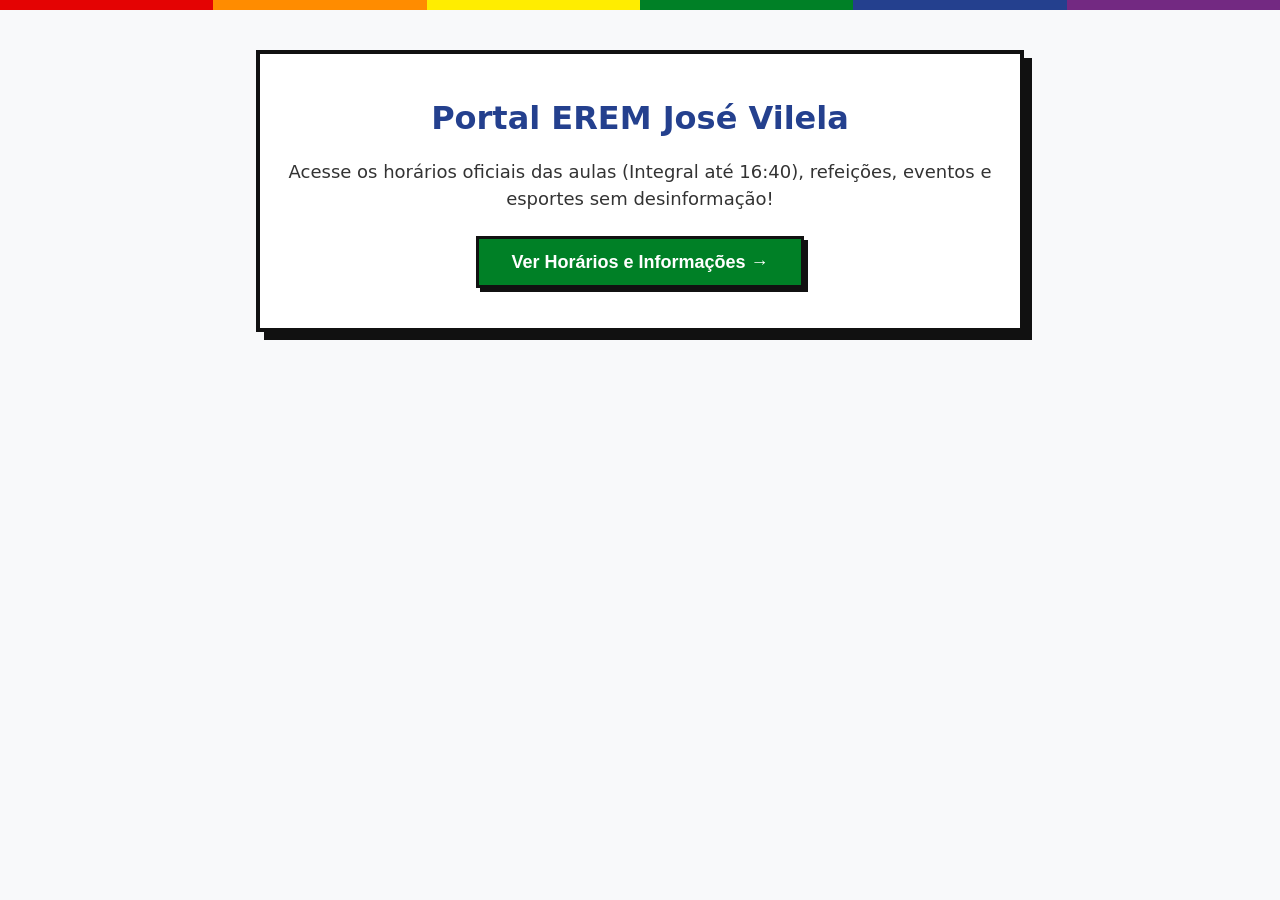
<file: gemini-code-1790879576196.html>
<!-- ARQUIVO MESTRE v4 - Portal Estudantil (Com Horários Reais do PDF) -->
<!DOCTYPE html>
<html lang="pt-BR">
<head>
  <meta charset="UTF-8">
  <meta name="viewport" content="width=device-width, initial-scale=1.0">
  <title>Portal Estudantil - EREM José Vilela</title>
  <style>
    :root {
      --vermelho: #E40303;
      --laranja: #FF8C00;
      --amarelo: #FFED00;
      --verde: #008026;
      --azul: #24408E;
      --roxo: #732982;
      --fundo: #F8F9FA;
      --texto: #111111;
      --branco: #FFFFFF;
    }

    * { box-sizing: border-box; margin: 0; padding: 0; }

    body {
      font-family: system-ui, -apple-system, BlinkMacSystemFont, "Segoe UI", Roboto, sans-serif;
      background-color: var(--fundo);
      color: var(--texto);
      line-height: 1.5;
    }

    .faixa-lgbt {
      display: flex;
      height: 10px;
      width: 100%;
    }
    .faixa-lgbt div { flex: 1; }
    .f-1 { background: var(--vermelho); }
    .f-2 { background: var(--laranja); }
    .f-3 { background: var(--amarelo); }
    .f-4 { background: var(--verde); }
    .f-5 { background: var(--azul); }
    .f-6 { background: var(--roxo); }

    .tela { display: none; }
    .tela.ativa { display: block; }

    #tela-capa {
      max-width: 800px;
      margin: 40px auto;
      padding: 0 16px;
      text-align: center;
    }

    .card-capa {
      background: var(--branco);
      padding: 40px 24px;
      border: 4px solid var(--texto);
      box-shadow: 8px 8px 0px var(--texto);
    }

    .card-capa h1 {
      font-size: 32px;
      color: var(--azul);
      margin-bottom: 16px;
    }

    .card-capa p {
      font-size: 18px;
      color: #333;
      margin-bottom: 24px;
    }

    .btn-entrar {
      min-height: 52px;
      padding: 0 32px;
      font-size: 18px;
      font-weight: bold;
      background: var(--verde);
      color: var(--branco);
      border: 3px solid var(--texto);
      box-shadow: 4px 4px 0px var(--texto);
      cursor: pointer;
      transition: all 0.2s ease;
    }

    .btn-entrar:hover, .btn-entrar:focus {
      outline: none;
      transform: translateY(-2px);
      box-shadow: 6px 6px 0px var(--texto);
      background: #00661F;
    }

    header {
      background: var(--branco);
      padding: 24px 16px;
      border-bottom: 4px solid var(--azul);
      text-align: center;
    }

    header h1 {
      font-size: 28px;
      color: var(--azul);
      margin-bottom: 8px;
    }

    nav {
      max-width: 900px;
      margin: 16px auto;
      padding: 0 16px;
      display: grid;
      grid-template-columns: repeat(auto-fit, minmax(140px, 1fr));
      gap: 8px;
    }

    .btn-aba {
      min-height: 48px;
      padding: 12px;
      font-size: 16px;
      font-weight: bold;
      border: 3px solid transparent;
      background: #E9ECEF;
      color: var(--texto);
      cursor: pointer;
      text-align: center;
    }

    .btn-aba.active[data-aba="aulas"] { background: var(--azul); color: var(--branco); }
    .btn-aba.active[data-aba="esportes"] { background: var(--laranja); color: var(--texto); }
    .btn-aba.active[data-aba="cardapio"] { background: var(--verde); color: var(--branco); }
    .btn-aba.active[data-aba="eventos"] { background: var(--roxo); color: var(--branco); }

    main {
      max-width: 900px;
      margin: 0 auto 32px;
      padding: 0 16px;
    }

    .painel {
      display: none;
      background: var(--branco);
      padding: 24px;
      border: 3px solid var(--texto);
      box-shadow: 6px 6px 0px var(--texto);
    }

    .painel.ativo { display: block; }

    .painel h2 {
      font-size: 24px;
      margin-bottom: 16px;
      padding-bottom: 8px;
      border-bottom: 3px solid var(--texto);
    }

    .seletor-turmas {
      display: flex;
      flex-wrap: wrap;
      gap: 8px;
      margin-bottom: 20px;
      background: #E9ECEF;
      padding: 12px;
      border: 2px solid var(--texto);
    }

    .btn-turma {
      min-height: 44px;
      padding: 8px 16px;
      font-size: 15px;
      font-weight: bold;
      background: var(--branco);
      border: 2px solid var(--texto);
      cursor: pointer;
    }

    .btn-turma.ativo {
      background: var(--azul);
      color: var(--branco);
    }

    .grid-dias {
      display: grid;
      grid-template-columns: repeat(auto-fit, minmax(260px, 1fr));
      gap: 16px;
    }

    .bloco-dia {
      border: 2px solid var(--texto);
      background: #F1F3F5;
      padding: 16px;
      border-left: 8px solid var(--azul);
    }

    .bloco-dia h3 {
      font-size: 18px;
      margin-bottom: 12px;
      padding-bottom: 4px;
      border-bottom: 2px dashed #ccc;
      color: var(--azul);
    }

    .bloco-dia ul {
      list-style: none;
      font-size: 14px;
    }

    .bloco-dia li {
      margin-bottom: 8px;
      padding-bottom: 4px;
      border-bottom: 1px solid #e0e0e0;
    }

    .bloco-dia li strong {
      display: block;
      color: #333;
    }

    .bloco-card {
      padding: 16px;
      border: 2px solid var(--texto);
      background: #F1F3F5;
      margin-bottom: 16px;
    }

    .b-esportes { border-left: 8px solid var(--laranja); }
    .b-cardapio { border-left: 8px solid var(--verde); }
    .b-eventos { border-left: 8px solid var(--roxo); }

    footer {
      text-align: center;
      padding: 24px;
      background: var(--texto);
      color: var(--branco);
      font-size: 14px;
    }
  </style>
</head>
<body>

  <div class="faixa-lgbt">
    <div class="f-1"></div><div class="f-2"></div><div class="f-3"></div>
    <div class="f-4"></div><div class="f-5"></div><div class="f-6"></div>
  </div>

  <!-- TELA CAPA -->
  <div id="tela-capa" class="tela ativa">
    <div class="card-capa">
      <h1>Portal EREM José Vilela</h1>
      <p>Acesse os horários oficiais das aulas (Integral até 16:40), refeições, eventos e esportes sem desinformação!</p>
      <button class="btn-entrar" onclick="entrarNoPortal()">Ver Horários e Informações →</button>
    </div>
  </div>

  <!-- TELA PRINCIPAL -->
  <div id="tela-principal" class="tela">
    <header>
      <h1>EREM José Vilela - Portal Estudantil</h1>
      <p>Informações atualizadas para todos os estudantes</p>
    </header>

    <nav>
      <button class="btn-aba active" data-aba="aulas" onclick="mostrarAba('aulas')">Aulas</button>
      <button class="btn-aba" data-aba="esportes" onclick="mostrarAba('esportes')">Esportes</button>
      <button class="btn-aba" data-aba="cardapio" onclick="mostrarAba('cardapio')">Refeições</button>
      <button class="btn-aba" data-aba="eventos" onclick="mostrarAba('eventos')">Eventos</button>
    </nav>

    <main>
      <!-- Painel Aulas -->
      <section id="aulas" class="painel ativo">
        <h2 style="color: var(--azul);">Horários das Aulas da Semana</h2>
        
        <p style="font-weight: bold; margin-bottom: 8px;">CLIQUE NA SUA TURMA PARA VER O HORÁRIO:</p>
        <div class="seletor-turmas">
          <button class="btn-turma ativo" onclick="carregarHorario('1A', this)">1º A</button>
          <button class="btn-turma" onclick="carregarHorario('1B', this)">1º B</button>
          <button class="btn-turma" onclick="carregarHorario('1C', this)">1º C</button>
          <button class="btn-turma" onclick="carregarHorario('1D', this)">1º D</button>
          <button class="btn-turma" onclick="carregarHorario('2A', this)">2º A</button>
          <button class="btn-turma" onclick="carregarHorario('2B', this)">2º B</button>
          <button class="btn-turma" onclick="carregarHorario('2C', this)">2º C</button>
          <button class="btn-turma" onclick="carregarHorario('3A', this)">3º A</button>
          <button class="btn-turma" onclick="carregarHorario('3B', this)">3º B</button>
        </div>

        <div id="grade-semana" class="grid-dias">
          <!-- Grade injetada dinamicamente via JS -->
        </div>
      </section>

      <!-- Painel Esportes -->
      <section id="esportes" class="painel">
        <h2 style="color: var(--laranja);">Dias de Cada Esporte</h2>
        <div class="bloco-card b-esportes">
          <h3>Futsal</h3>
          <p>Segundas e Quartas — 16:40 às 18:00</p>
        </div>
        <div class="bloco-card b-esportes">
          <h3>Basquetebol</h3>
          <p>Terças e Quintas — 16:40 às 18:00</p>
        </div>
        <div class="bloco-card b-esportes">
          <h3>Vôlei</h3>
          <p>Sextas-feiras — 16:40 às 18:00</p>
        </div>
      </section>

      <!-- Painel Refeições -->
      <section id="cardapio" class="painel">
        <h2 style="color: var(--verde);">Cardápio da Semana</h2>
        <div class="bloco-card b-cardapio">
          <h3>Lanche da Manhã (10:00)</h3>
          <p>Frutas da época, pão recheado e suco.</p>
        </div>
        <div class="bloco-card b-cardapio">
          <h3>Almoço (12:00)</h3>
          <p>Arroz, feijão, proteína do dia, salada e sobremesa.</p>
        </div>
        <div class="bloco-card b-cardapio">
          <h3>Lanche da Tarde (14:40)</h3>
          <p>Biscoitos e suco/iogurte.</p>
        </div>
      </section>

      <!-- Painel Eventos -->
      <section id="eventos" class="painel">
        <h2 style="color: var(--roxo);">Eventos Mensais</h2>
        <div class="bloco-card b-eventos">
          <h3>15 deste Mês</h3>
          <p><strong>Feira de Ciências e Tecnologia</strong> - Exposição das turmas no pátio.</p>
        </div>
        <div class="bloco-card b-eventos">
          <h3>28 deste Mês</h3>
          <p><strong>Torneio Interclasses</strong> - Jogos a partir das 16:40.</p>
        </div>
      </section>
    </main>

    <footer>
      <p>EREM José Vilela • Informação Acessível e Organizada.</p>
    </footer>
  </div>

  <script>
    // DADOS OFICIAIS EXTRAÍDOS DO PDF DO HORÁRIO GERAL DA EREM JOSÉ VILELA
    const dadosHorarios = {
      "1A": {
        "Segunda": ["Corpo, Arte e Mov. (Alexandre)", "Ed. Física (Alexandre)", "Matemática (Sena)", "Língua Portuguesa (Jandira)", "História (Pablo)", "Informática SENAC", "Informática SENAC", "Informática SENAC", "Informática SENAC"],
        "Terça": ["Física (Fernando)", "Sociologia (Severino)", "Língua Portuguesa (Jandira)", "Matemática Básica (Severino)", "Língua Portuguesa (Jandira)", "Língua Portuguesa (Paulo)", "Física (Severino)", "Sociologia (Paulo)", "Filosofia (Paulo)"],
        "Quarta": ["Letramento Ling. (Fernando)", "Invest. e Model. (Sena)", "Arte (Jandira)", "Biologia (Severino)", "Matemática (Sena)", "Informática SENAC", "Informática SENAC", "Informática SENAC", "Informática SENAC"],
        "Quinta": ["Geografia (Pablo)", "Arte (João)", "Aprof. Matemát. (Sena)", "Matemática (Sena)", "Cultura Digital (Zenaide)", "História (Pablo)", "Biologia (Diogo)", "Filosofia (Fabian)", "Letramento Ling. (Jilvan)"],
        "Sexta": ["História (Paulo)", "Física (Severino)", "Língua Portuguesa (Jandira)", "Estudo Orientado (Marta)", "Leitura e Prod. (Jandira)", "Informática SENAC", "Informática SENAC", "Física (Severino)", "Proj., Trab. e Soc. (Dairla)"]
      },
      "1B": {
        "Segunda": ["Cultura Digital (Zenaide)", "Matemática (Sena)", "Invest. e Model. (Zenaide)", "Corpo, Arte e Mov. (Severino)", "Matemática (Fernando)", "Arte (João)", "História (Marta)", "Aprof. Ling. (Jilvan)", "Matemática Básica (Paulo)"],
        "Terça": ["Ed. Física (Paulo)", "Química (Marciano)", "Invest. e Model. (Fernando)", "Língua Portuguesa (Jandira)", "Aprof. Humanas (Alexandre)", "Inglês (Diogo)", "Geografia (Jilvan)", "Geografia (Pablio)", "Geografia (Pablio)"],
        "Quarta": ["Biologia (Jilvan)", "Cultura Digital (Zenaide)", "Letramento Ling. (Zenaide)", "Biologia (Zenaide)", "Aprof. Ling. (Jilvan)", "História (Alexandre)", "Física (Paulo)", "Biologia (Tatiane)", "Projeto, Trab. e Soc. (Dairla)"],
        "Quinta": ["Língua Portuguesa (Fernando)", "História (Paulo)", "Invest. e Model. (Tatiane)", "Química (Marciano)", "Aprof. Natureza (João)", "Cultura Digital (Marciano)", "Matemática Básica (Alexandre)", "Matemática (Sena)", "Inglês (Marta)"],
        "Sexta": ["Física (Severino)", "Projeto, Trab. e Soc. (Fernando)", "Matemática (Sena)", "Matemática Básica (Severino)", "Física (Severino)", "Geografia (Pablo)", "Filosofia (Diogo)", "Matemática Básica (Fabian)", "Aprof. Matemát. (Marciano)"]
      },
      "1C": {
        "Segunda": ["Aprof. Humanas (Pablo)", "Língua Portuguesa (Sena)", "Química (Marta)", "Cultura Digital (Marciano)", "Invest. e Model. (Severino)", "Informática SENAC", "Informática SENAC", "Corpo, Arte e Mov. (João)", "Inglês (Jarbas)"],
        "Terça": ["Corpo, Arte e Mov. (Alexandre)", "Projeto, Trab. e Soc. (Dairla)", "Inglês (Marta)", "Invest. e Model. (Zenaide)", "Aprof. Lingua. (Fernando)", "Matemática Básica (Severino)", "Letramento Ling. (Jilvan)", "História de PE (Fabi)", "Química (Marciano)"],
        "Quarta": ["Matemática (Tatiane)", "Língua Portuguesa (Fabian)", "Biologia (Marciano)", "Aprof. Humanas (Jandira)", "Língua Portuguesa (Fernando)", "Logística (Jarbas)", "Logística (Jarbas)", "Projeto, Trab. e Soc. (Dairla)", "Sociologia (Jilvan)"],
        "Quinta": ["Química (Marciano)", "História de PE (Fernando)", "Matemática (Sena)", "Biologia (Fabian)", "Corpo, Arte e Mov. (Jandira)", "Estudo Orientado (Marta)", "Aprof. Ling. Nat. (Diogo)", "Química (Marciano)", "SOCIOLOGIA (Fabian)"],
        "Sexta": ["Língua Portuguesa (Fernando)", "Matemática (Pablio)", "Língua Portuguesa (Dairla)", "Corpo, Arte e Mov. (João)", "Língua Portuguesa (Jandira)", "Letramento Ling. (Jilvan)", "Geografia (Diogo)", "Letramento Ling. (Jilvan)", "Matemática (Sena)"]
      },
      "1D": {
        "Segunda": ["Língua Portuguesa (Sena)", "Invest. e Model. (João)", "Estudo Orientado (Marciano)", "Aprof. Lingua. (Diogo)", "DAIRLA (Dairla)", "Inglês (Paulo)", "Aprof. Ling. Nat. (Fabi)", "GEOGRAFIA (Diogo)", "ALEXANDRE (Alexandre)"],
        "Terça": ["SOCIOLOGIA (João)", "Cultura Digital (Marciano)", "Letramento Ling. (Jilvan)", "Geografia (Pablio)", "Aprof. Lingua. (João)", "História (Pablio)", "Corpo, Arte e Mov. (João)", "Estudo Orientado (Fabi)", "Cultura Digital (Marta)"],
        "Quarta": ["Ed. Física (Alexandre)", "ED FÍSICA (Alexandre)", "Projeto, Trab. e Soc. (Alexandre)", "ESTUDO ORIENTADO (Dairla)", "Inglês (Marta)", "HISTÓRIA DE PE (Diogo)", "PROJETO TRAB. SOC. (Severino)", "BIOLOGIA (DaIrla)", "Cultura Digital (Jilvan)"],
        "Quinta": ["HISTÓRIA (Diogo)", "MATEMÁTICA (Diogo)", "ESTUDO ORIENTADO (Marciano)", "LÍNGUA PORTUGUESA (ZENAIDE)", "LEITURA E PROD. (Marciano)", "JILVAN (Jilvan)", "HISTÓRIA (Marciano)", "APROF HUMANAS (Marciano)", "QUÍMICA (Diogo)"],
        "Sexta": ["APROF HUMANAS (Pablio)", "LEITURA E PROD. (Jandira)", "GEOGRAFIA (Dairla)", "LÍNGUA PORTUGUESA (Jandira)", "QUÍMICA (SeveRino)", "FILOSOFIA (Diogo)", "INFORMÁTICA SENAC", "INFORMÁTICA SENAC", "Aprof. Natureza (Marciano)"]
      },
      "2A": {
        "Segunda": ["HISTÓRIA (Pablo)", "FÍSICA (Fernando)", "HISTÓRIA (Fernando)", "BIOLOGIA (Severino)", "ESTUDO ORIENTADO (ZENAIDE)", "ESTUDO ORIENTADO (Marta)", "LOGÍSTICA (Jarbas)", "MARTA (Marta)", "FABI (Fabi)"],
        "Terça": ["LÍNGUA PORTUGUESA (Jandira)", "Aprof. Ling. Nat. (Jilvan)", "PROJETO TRAB. SOC. (Dairla)", "PROJETO TRAB. SOC. (Dairla)", "JILVAN (Jilvan)", "PROJETO TRAB. SOC. (Dairla)", "BIOLOGIA (Jilvan)", "MARCIANO (Marciano)", "ESTUDO ORIENTADO (Fernando)"],
        "Quarta": ["MATEMÁTICA (Sena)", "SEVERINO (Severino)", "FÍSICA (Fabi)", "INVESTIGAÇÃO E MODEL. (Jandira)", "BIOLOGIA (Marta)", "INGLÊS (Marta)", "DAIRLA (Dairla)", "QUÍMICA (Marciano)", "QUÍMICA (Marciano)"],
        "Quinta": ["ESTUDO ORIENTADO (Marciano)", "LÍNGUA PORTUGUESA (Fernando)", "CULTURA DIGITAL (Zenaide)", "ESTUDO ORIENTADO (Fabian)", "ESTUDO ORIENTADO (Fabian)", "INGLÊS (Pablo)", "MATEMÁTICA BÁSICA (Paulo)", "SOCIOLOGIA (Alexandre)", "LETRAMENTO LINGUÍSTICO (Jilvan)"],
        "Sexta": ["PROJETO TRAB. SOC. (Jilvan)", "LEITURA E PROD. (Jandira)", "QUÍMICA (João)", "GEOGRAFIA (Alexandre)", "CULTURA DIGITAL (Marciano)", "MATEMÁTICA (Fabian)", "MATEMÁTICA BÁSICA (Dairla)", "MATEMÁTICA BÁSICA (Diogo)", "CULTURA DIGITAL (Jilvan)"]
      },
      "2B": {
        "Segunda": ["ARTE (Fernando)", "INVESTIGAÇÃO E MODEL. (Zenaide)", "CULTURA DIGITAL (Marciano)", "CORPO, ARTE E MOV. (SENA)", "CORPO, ARTE E MOV. (DAIRLA)", "INGLÊS (Alexandre)", "Aprof. Lingua. (Alexandre)", "ED FÍSICA (Marta)", "SOCIOLOGIA (Diogo)"],
        "Terça": ["GEOGRAFIA (Marciano)", "LÍNGUA PORTUGUESA (Fernando)", "QUÍMICA (Dairla)", "QUÍMICA (Dairla)", "DAIRLA (Dairla)", "QUÍMICA (Marciano)", "INGLÊS (Fabi)", "APROF LINGUAGENS (Marta)", "MATEMÁTICA BÁSICA (Dairla)"] ,
        "Quarta": ["MATEMÁTICA BÁSICA (Zenaide)", "LETRAMENTO LING. (Zenaide)", "INVESTIGAÇÃO E MODEL. (Marciano)", "MATEMÁTICA (Dairla)", "PROJETO TRAB. SOC. (Dairla)", "HISTÓRIA (Alexandre)", "LOGÍSTICA (Jarbas)", "APROF MATEMÁTICA (Sena)", "LOGÍSTICA (Jarbas)"],
        "Quinta": ["MATEMÁTICA (Zenaide)", "QUÍMICA (Marciano)", "APROF NATUREZA (João)", "MATEMÁTICA (Sena)", "LEITURA E PROD. (Jandira)", "BIOLOGIA (Diogo)", "SOCIOLOGIA (Alexandre)", "CORPO, ARTE E MOV. (Jilvan)", "LETRAMENTO LINGUÍSTICO (Alexandre)"],
        "Sexta": ["PROJETO TRAB. SOC. (João)", "ED FÍSICA (João)", "DAIRLA (Dairla)", "ESTUDO ORIENTADO (Jandira)", "MATEMÁTICA (Sena)", "CULTURA DIGITAL (Jilvan)", "PROJETO TRAB. SOC. (Pablio)", "APROF MATEMÁTICA (Marciano)", "INGLÊS (Pablio)"]
      },
      "2C": {
        "Segunda": ["FISICA (Joao)", "CORPO, ARTE E MOV. (Severino)", "Aprof. Lingua. (Joao)", "DIOGO (Diogo)", "PABLO (Pablo)", "LOGÍSTICA (Jarbas)", "LOGÍSTICA (Jarbas)", "ED FÍSICA (Sena)", "FILOSOFIA (Paulo)"],
        "Terça": ["INVESTIGAÇÃO E MODEL. (Alexandre)", "ZENAIDE (Zenaide)", "LÍNGUA PORTUGUESA (Marta)", "QUÍMICA (Pablio)", "PAULO (Paulo)", "CULTURA DIGITAL (Marciano)", "LETRAMENTO LING. (Pablio)", "MATEMÁTICA BÁSICA (Fabi)", "PROJETO TRAB. SOC. (Dairla)"],
        "Quarta": ["INVESTIGAÇÃO E MODEL. (Jandira)", "PROJETO TRAB. SOC. (Alexandre)", "LEITURA E PROD. (FernanDo)", "ESTUDO ORIENTADO (Fabi)", "INGLÊS (Marta)", "TATIANE (Tatiane)", "PROJETO TRAB. SOC. (DaIrla)", "APROF NATUREZA (Alexandre)", "ED FÍSICA (Alexandre)"],
        "Quinta": ["INVESTIGAÇÃO E MODEL. (Diogo)", "LÍNGUA PORTUGUESA (Fabian)", "LEITURA E PROD. (Jandira)", "ESTUDO ORIENTADO (Marciano)", "ARTE (Fabian)", "CULTURA DIGITAL (Marciano)", "QUÍMICA (Marciano)", "MATEMÁTICA BÁSICA (Diogo)", "QUÍMICA (Marciano)"],
        "Sexta": ["FILOSOFIA (Diogo)", "HISTÓRIA (Paulo)", "MATEMÁTICA (Jandira)", "SEVERINO (Severino)", "LÍNGUA PORTUGUESA (Joao)", "INFORMÁTICA SENAC", "INFORMÁTICA SENAC", "FÍSICA (Severino)", "CORPO, ARTE E MOV. (João)"]
      },
      "3A": {
        "Segunda": ["MATEMÁTICA (Fernando)", "QUÍMICA (Marta)", "BIOLOGIA (Diogo)", "ESTUDO ORIENTADO (Jandira)", "INVESTIGAÇÃO E MODEL. (Dairla)", "APROF LING. NAT. (Diogo)", "MATEMÁTICA BÁSICA (Paulo)", "LOGÍSTICA (Senac)", "LETRAMENTO LING. (Diogo)"],
        "Terça": ["Aprof. Matemát. (Pablo)", "FÍSICA (Fernando)", "GEOGRAFIA (Fernando)", "INVESTIGAÇÃO E MODEL. (Fernando)", "QUÍMICA (Marta)", "LÍNGUA PORTUGUESA (Dairla)", "ESTUDO ORIENTADO (Jilvan)", "HISTÓRIA (Fernando)", "MATEMÁTICA (Dairla)"],
        "Quarta": ["FISICA (Fernando)", "FÍSICA (Fabi)", "PROJETO TRAB. SOC. (Fabian)", "INGLÊS (Marta)", "LINGUA PORTUGUESA (Jandira)", "MATEMÁTICA (Fernando)", "APROF LING. NAT. (Tatiane)", "MATEMÁTICA (Sena)", "CULTURA DIGITAL (Jilvan)"],
        "Quinta": ["LÍNGUA PORTUGUESA (Fernando)", "LÍNGUA PORTUGUESA (Fabian)", "SOCIOLOGIA (João)", "JANDIRA (Jandira)", "CULTURA DIGITAL (Tatiane)", "CULTURA DIGITAL (Diogo)", "APROF HUMANAS (Marciano)", "MATEMÁTICA (Fabian)", "QUÍMICA (Sena)"],
        "Sexta": ["MATEMÁTICA (Sena)", "PROJETO TRAB. SOC. (Dairla)", "GEOGRAFIA (Pablio)", "ARTE (Jilvan)", "FÍSICA (Severino)", "FÍSICA (Severino)", "MATEMÁTICA BÁSICA (Fabian)", "APROF HUMANAS (Pablio)", "SOCIOLOGIA (Alexandre)"]
      },
      "3B": {
        "Segunda": ["LETRAMENTO LING. (Jandira)", "ESTUDO ORIENTADO (Marciano)", "CORPO, ARTE E MOV. (Sena)", "LEITURA E PROD. (Jandira)", "LETRAMENTO LING. (Zenaide)", "CULTURA DIGITAL (Fabi)", "INGLÊS (Jarbas)", "MATEMÁTICA (Fabi)", "APROF HUMANAS (Jilvan)"],
        "Terça": ["LETRAMENTO HUMANAS (Zenaide)", "CORPO, ARTE E MOV. (Severino)", "LETRAMENTO LING. (Jilvan)", "GEOGRAFIA (Zenaide)", "APROF LINGUAGENS (Jandira)", "MATEMÁTICA (Marciano)", "BIOLOGIA (Fabi)", "ARTE (Diogo)", "Aprof. Matemát. (Sena)"],
        "Quarta": ["LÍNGUA PORTUGUESA (Jandira)", "MATEMÁTICA BÁSICA (Sena)", "Aprof. Matemát. (Dairla)", "BIOLOGIA (Tatiane)", "MATEMÁTICA (Fabian)", "LÍNGUA PORTUGUESA (Paulo)", "HISTÓRIA (Alexandre)", "APROF MATEMÁTICA (Alexandre)", "QUÍMICA (Marciano)"],
        "Quinta": ["HISTÓRIA (Diogo)", "MATEMÁTICA (Sena)", "ESTUDO ORIENTADO (Paulo)", "APROF NATUREZA (Diogo)", "APROF HUMANAS (Paulo)", "ESTUDO ORIENTADO (Jandira)", "BIOLOGIA (Tatiane)", "FILOSOFIA (Paulo)", "LETRAMENTO LING. (Marta)"],
        "Sexta": ["LÍNGUA PORTUGUESA (Jandira)", "APROF HUMANAS (Joao)", "CULTURA DIGITAL (Marciano)", "LÍNGUA PORTUGUESA (Fernando)", "LÍNGUA PORTUGUESA (Joao)", "LETRAMENTO LING. (Jilvan)", "INGLÊS (Pablio)", "BIOLOGIA (Dairla)", "HISTÓRIA (Marta)"]
      }
    };

    const periodos = [
      "1ª Aula M (07:30 - 08:20)",
      "2ª Aula M (08:20 - 09:10)",
      "3ª Aula M (09:10 - 10:00)",
      "4ª Aula M (10:20 - 11:10)",
      "5ª Aula M (11:10 - 12:00)",
      "1ª Aula T (13:00 - 13:50)",
      "2ª Aula T (13:50 - 14:40)",
      "3ª Aula T (15:00 - 15:50)",
      "4ª Aula T (15:50 - 16:40)"
    ];

    function entrarNoPortal() {
      document.getElementById('tela-capa').classList.remove('ativa');
      document.getElementById('tela-principal').classList.add('ativa');
      carregarHorario('1A', document.querySelector('.btn-turma'));
    }

    function mostrarAba(idAba) {
      document.querySelectorAll('.painel').forEach(p => p.classList.remove('ativo'));
      document.querySelectorAll('.btn-aba').forEach(b => b.classList.remove('active'));

      document.getElementById(idAba).classList.add('ativo');
      document.querySelector(`[data-aba="${idAba}"]`).classList.add('active');
    }

    function carregarHorario(turmaKey, el) {
      document.querySelectorAll('.btn-turma').forEach(b => b.classList.remove('ativo'));
      if(el) el.classList.add('ativo');

      const container = document.getElementById('grade-semana');
      const turmaData = dadosHorarios[turmaKey];

      let html = '';
      const dias = ["Segunda", "Terça", "Quarta", "Quinta", "Sexta"];

      dias.forEach(dia => {
        html += `
          <div class="bloco-dia">
            <h3>${dia}-feira</h3>
            <ul>
        `;
        turmaData[dia].forEach((materia, idx) => {
          html += `
            <li>
              <strong>${periodos[idx]}</strong>
              <span>${materia}</span>
            </li>
          `;
        });
        html += `
            </ul>
          </div>
        `;
      });

      container.innerHTML = html;
    }
  </script>
</body>
</html>
</file>
